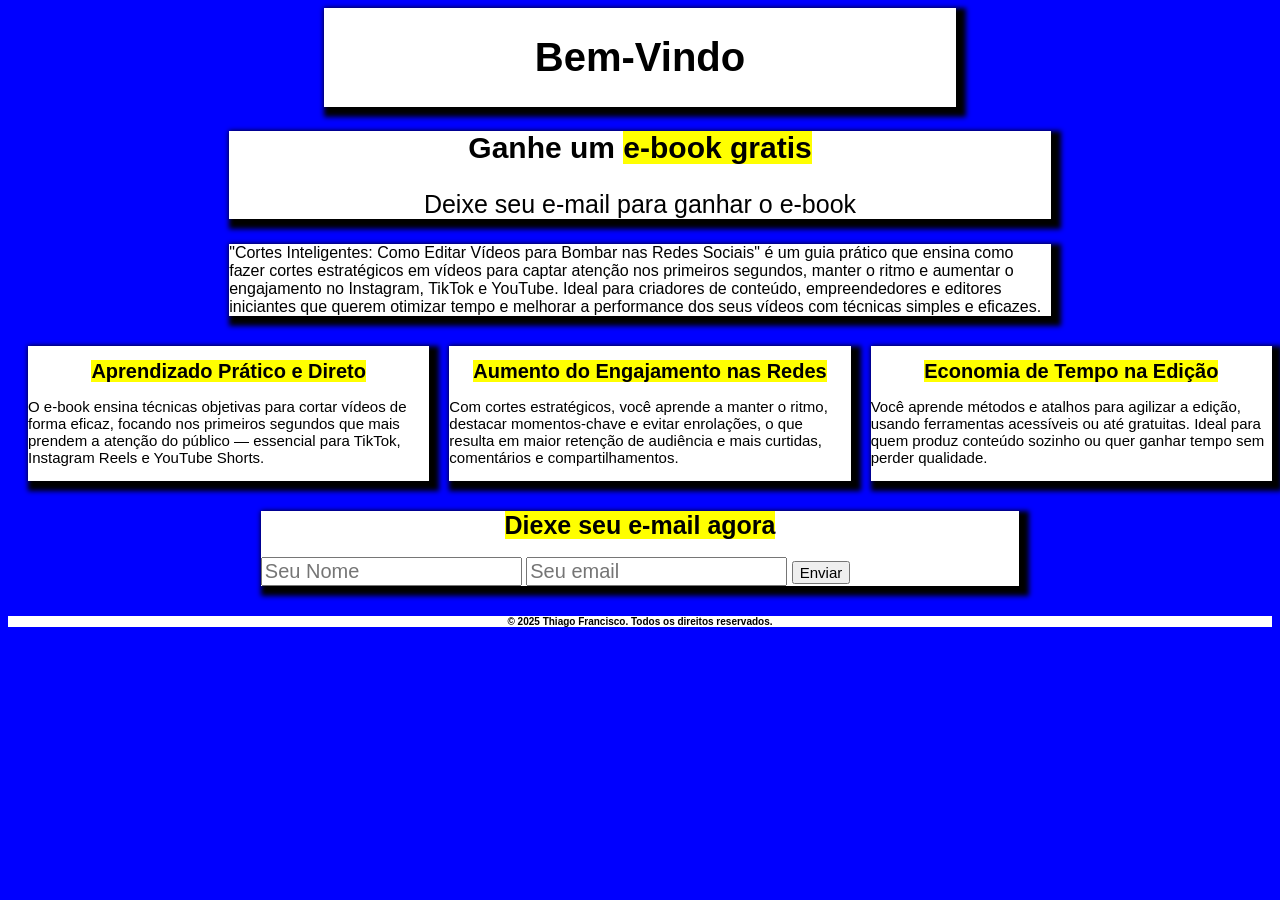
<file: index.html>
<!DOCTYPE html>
<html lang="pt-br">
<head>
    <meta charset="UTF-8">
    <meta name="viewport" content="width=device-width, initial-scale=1.0">
    <title>E-Book</title>
    <link rel="stylesheet" href="page2.0.css">
</head>
<body>
    <header>
        <h1>Bem-Vindo</h1>
    </header>

    <div class="bloco">
   <H2>Ganhe um <mark>e-book gratis</mark></H2>
   <p>Deixe seu e-mail para ganhar o e-book</p>

    </div>

    <div class="bloco1">
        <p>"Cortes Inteligentes: Como Editar Vídeos para Bombar nas Redes Sociais" é um guia prático que ensina como fazer cortes estratégicos em vídeos para captar atenção nos primeiros segundos, manter o ritmo e aumentar o engajamento no Instagram, TikTok e YouTube. Ideal para criadores de conteúdo, empreendedores e editores iniciantes que querem otimizar tempo e melhorar a performance dos seus vídeos com técnicas simples e eficazes.</p>

 </div>
 <div class="blocos">
    <div class="num1">
        <h1><strong><mark>Aprendizado Prático e Direto</mark></strong></h1>
        <p>O e-book ensina técnicas objetivas para cortar vídeos de forma eficaz, focando nos primeiros segundos que mais prendem a atenção do público — essencial para TikTok, Instagram Reels e YouTube Shorts.</p>
</div>
<div class="num2">
    <h1><strong><mark>Aumento do Engajamento nas Redes</mark></strong></h1> 
    <p>Com cortes estratégicos, você aprende a manter o ritmo, destacar momentos-chave e evitar enrolações, o que resulta em maior retenção de audiência e mais curtidas, comentários e compartilhamentos.</p>
</div>
<div class="num3">
<h1><strong><mark>Economia de Tempo na Edição</mark></strong></h1>
<p>Você aprende métodos e atalhos para agilizar a edição, usando ferramentas acessíveis ou até gratuitas. Ideal para quem produz conteúdo sozinho ou quer ganhar tempo sem perder qualidade.</p>
</div>

 </div>
 <div class="enviar">
        <h1><mark>Diexe seu e-mail agora</mark></h1>
        <form>
            <input type="text" placeholder="Seu Nome"required> 
            <input type="email"placeholder="Seu email"required>
            <button type="submit">Enviar</button>

        </form>
        </div>
    
    
        <footer><p><strong>© 2025 Thiago Francisco. Todos os direitos reservados.</strong></p></footer>
    
    






    

    
</body>
</html>
</file>
<file: page2.0.css>
body{
    font-family: arial;
    background-color:blue;
}
header{
    width: 50%;height: auto;
    display: flex;
    background-color: white;
    margin: auto;
    justify-content: center;
    font-size: 20px;
    box-shadow: 5px 5px 5px 5px;
    
    }
.bloco{
    display: block;
    width: 65%;height: auto;
    background-color: white;
    margin: auto;
    box-shadow: 5px 5px 5px 5px;
    }
    .bloco h2{
      text-align: center;
      font-size: 30px;
    }
    .bloco p{
        font-size: 25px;
        text-align: center;
    }
    .bloco1{
        isplay: block;
    width: 65%;height: auto;
    background-color: white;
    margin: auto;
    box-shadow: 5px 5px 5px 5px;

    }
    .blocos{
    display: flex;
    margin-top: 30px;
   

    }
    .num1,.num2,.num3{
        margin-left: 20px;
        width: 65%;height: auto;
        background-color: white;
        h1{font-size: 20px;text-align: center;}
        p{font-size: 15px;}
        box-shadow: 5px 5px 5px 5px;
    }
    .enviar{
        display: block;
        margin: auto;
        margin-top: 30px;
        width: 60%;height: auto;
        background-color: white;
        h1{font-size: 25px;text-align: center;}
        box-shadow: 5px 5px 5px 5px;
    }
    .form{
        display: flex;
    text-align: center;}
    input{font-size: 20px;}
button{font-size: 15px;}

footer{
    display: flex;
    margin-top: 30px;
    width: 100%;height: auto;
    background-color: white;
    p{font-size: 10px;margin: auto;}
}
</file>
<file: Landing page 2.0/page2.0.css>
body{
    font-family: arial;
    background-color:blue;
}
header{
    width: 50%;height: auto;
    display: flex;
    background-color: white;
    margin: auto;
    justify-content: center;
    font-size: 20px;
    box-shadow: 5px 5px 5px 5px;
    
    }
.bloco{
    display: block;
    width: 65%;height: auto;
    background-color: white;
    margin: auto;
    box-shadow: 5px 5px 5px 5px;
    }
    .bloco h2{
      text-align: center;
      font-size: 30px;
    }
    .bloco p{
        font-size: 25px;
        text-align: center;
    }
    .bloco1{
        isplay: block;
    width: 65%;height: auto;
    background-color: white;
    margin: auto;
    box-shadow: 5px 5px 5px 5px;

    }
    .blocos{
    display: flex;
    margin-top: 30px;
   

    }
    .num1,.num2,.num3{
        margin-left: 20px;
        width: 65%;height: auto;
        background-color: white;
        h1{font-size: 20px;text-align: center;}
        p{font-size: 15px;}
        box-shadow: 5px 5px 5px 5px;
    }
    .enviar{
        display: block;
        margin: auto;
        margin-top: 30px;
        width: 60%;height: auto;
        background-color: white;
        h1{font-size: 25px;text-align: center;}
        box-shadow: 5px 5px 5px 5px;
    }
    .form{
        display: flex;
    text-align: center;}
    input{font-size: 20px;}
button{font-size: 15px;}

footer{
    display: flex;
    margin-top: 30px;
    width: 100%;height: auto;
    background-color: white;
    p{font-size: 10px;margin: auto;}
}
</file>
